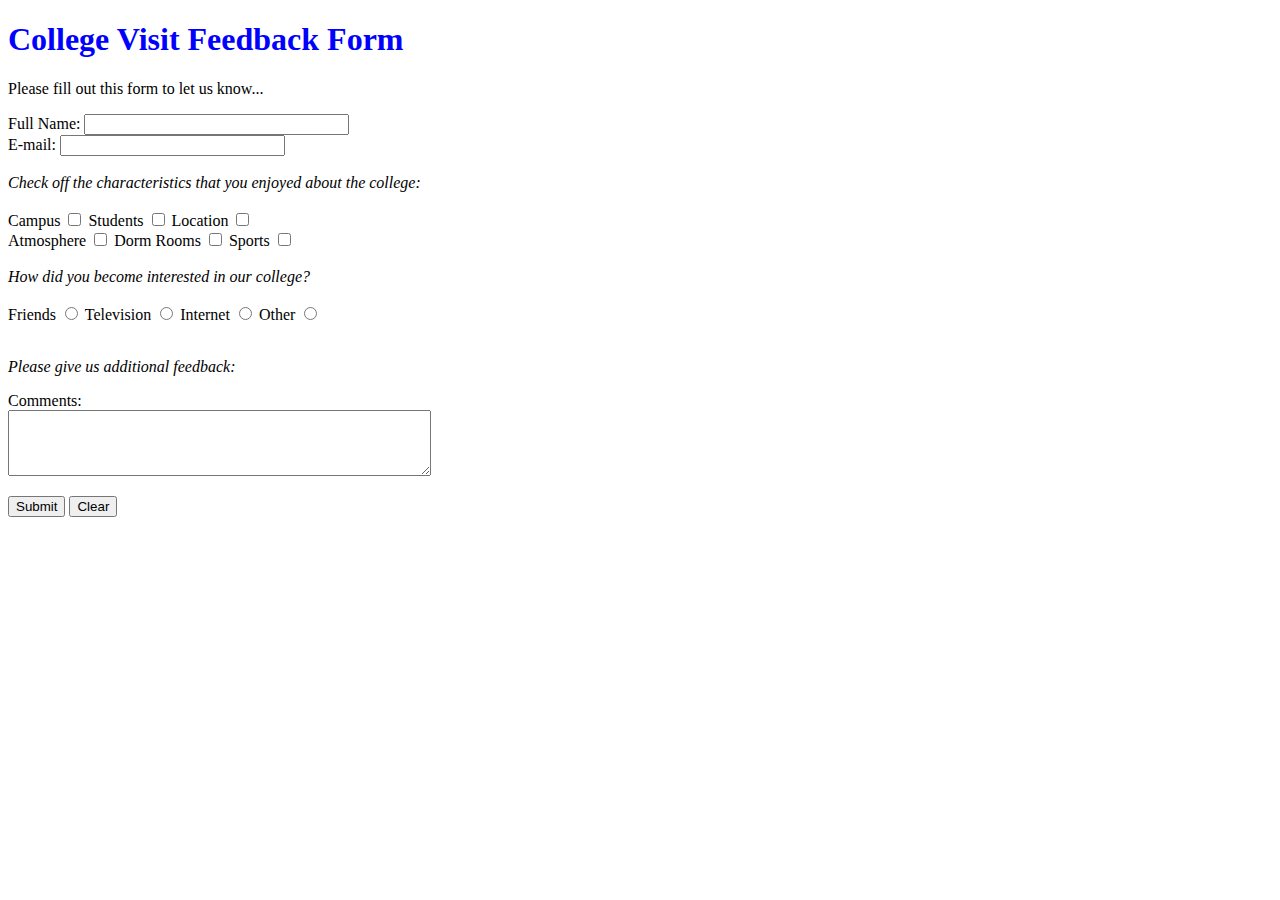
<file: Test/Test/index.html>
﻿<!Doctype HTML>
	<html>
		<head>
			<meta charset="utf-8" />
			<title>test</title>
			<!--
				<link rel="stylesheet" href="main.css">
			-->
			<style>
				h1{
					color: blue;
				}
			</style>
		</head>
		<body>
			<!--
			<section>
				<div>
					<image>
						<img src="icon_images/tb01.png">
					</image>
					<caption>
						Section1
					</caption>
				</div>
				<div>
					<image>
						<img src="icon_images/tb02.png">
					</image>
					<caption>
						Section1
					</caption>
				</div>
				<div>
					<image>
						<img src="icon_images/tb03.png">
					</image>
					<caption>
						Section1
					</caption>
				</div>
			</section>
			<section>
				<div></div><div></div><div></div>
			</section>
			<section>
				<div></div><div></div><div></div>
			</section>
			<h2>My Favorite Ice Cream, Soft Serve and Frozen Yogurt Flavors</h2>
			<ol>
				<li>Ice Cream</li>
					<ul>
						<li>Cherry Garcia</li>
						<li>Cookie Dough</li>
						<li>Bubble Gum</li>
					</ul>
				<li></li>
					<ul>
						<li>Vanilla</li>
						<li>Chocolate</li>
						<li>Strawberry</li>
					</ul>
				<li></li>
					<ul>
						<li>Vanilla</li>
						<li>Healthbar Crunch</li>
						<li>Chocolate</li>
					</ul>
			</ol>
			
			<table border = 1>
			<caption>
				potato
			</caption>
				<thead>
					<tr>
						<th colspan="2">This is the table head</th>
					</tr>
				</thead>
				<tfoot>
					<tr>
						<th>This is the </th>
						<th>foot</th>
					</tr>
				</tfoot>
				<tbody>
					<tr>
						<td colspan="2">this is the body</td>
					</tr>
				</tbody>
			</table>
			-->
			<h1>College Visit Feedback Form</h1>
			<p>
				Please fill out this form to let us know...
			</p>
			<form method="post" action ="index.html">
				<p>
					<label>Full Name:
						<input name="Name" type="text" size="30" maxlength="50">
						</input>
					</label>
					<br>
					<label>E-mail:
						<input name="E-mail" type="text" size="25" maxlength="50">
						</input>
					</label>
					<br><br>
					<em>Check off the characteristics that you enjoyed about the college:</em>
					<br><br>
					<label>Campus
						<input type="checkbox" name="Characteristics" value="Campus"></input>
					</label>
					<label>Students
						<input type="checkbox" name="Characteristics" value="Campus"></input>
					</label>
					<label>Location
						<input type="checkbox" name="Characteristics" value="Campus"></input>
					</label>
					<br>
					<label>Atmosphere
						<input type="checkbox" name="Characteristics" value="Campus"></input>
					</label>
					<label>Dorm Rooms
						<input type="checkbox" name="Characteristics" value="Campus"></input>
					</label>
					<label>Sports
						<input type="checkbox" name="Characteristics" value="Campus"></input>
					</label>
					<br><br>
					<em>How did you become interested in our college?</em>
					<br><br>
					<label>Friends
						<input type="radio"name="interest"value="Friends">
						</input>
					</label>
					<label>Television
						<input type="radio"name="interest"value="Television">
						</input>
					</label>
					<label>Internet
						<input type="radio"name="interest"value="Internet">
						</input>
					</label>
					<label>Other
						<input type="radio"name="interest"value="Other">
						</input>
					</label>
					<br><br>
					<label><p><em>Please give us additional feedback:</em></p>Comments:<br>
						<textarea name="Comment"rows="4" cols="50">
						
						</textarea>
					</label>
				</p>
				<p>
					<input type="submit" value="Submit"/>
					<input type="reset" value="Clear"
				</p>
			</form>
		</body>	
	</html>
</file>
